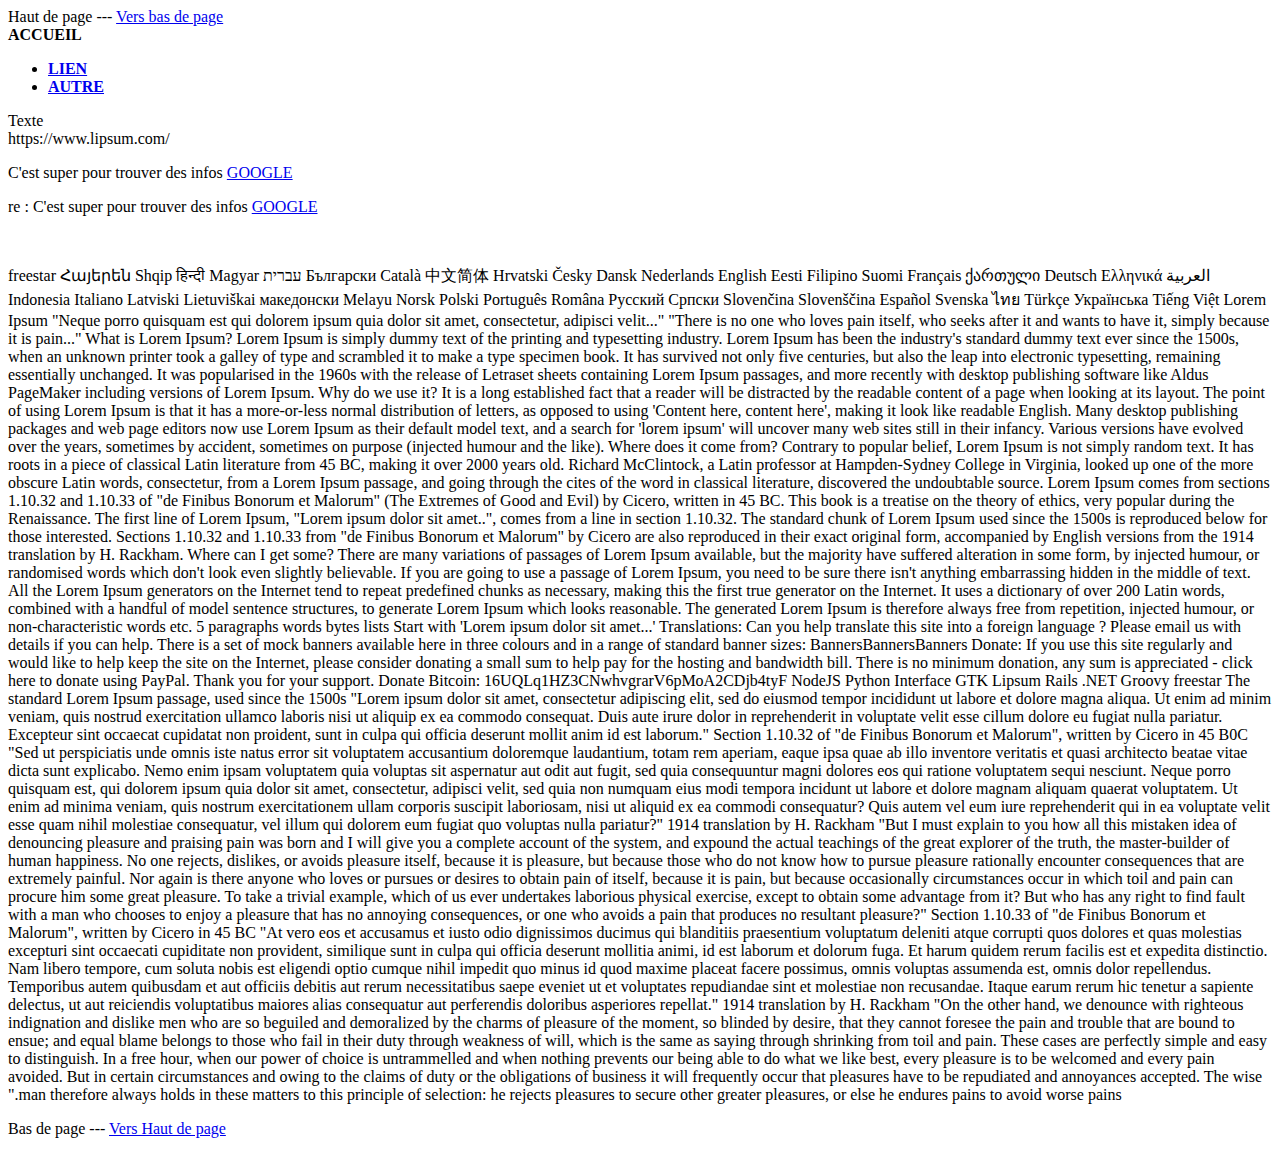
<file: HTML - CSS-20230605T185052Z-001/HTML - CSS/1. Introduction aux balises/1.TP/index.html>
<!DOCTYPE html>
<html>

<head>
    <meta charset="utf-8" />
    <title>ACCUEIL</title>
    <span id="hautDePage"> Haut de page  ---  <a href="#basDePage"> Vers bas de page </a> </span>
</head>
<header><strong>ACCUEIL
    <br>
    <ul>
        <li><a href="/lien.html" >LIEN</a></li>
        <li><a href="/sous-dossier/autre.html">AUTRE</a> </li>
    </ul>
</strong></header>
<body>
    <p>Texte <br>
        <a href="https://www.lipsum.com/"> </a>https://www.lipsum.com/
    </p>
        <p>C'est super pour trouver des infos <a href=" https://www.google.fr" 
                title="On va sur google ?"
             target="_blank">GOOGLE</a>
    </p>
    <p> re :  C'est super pour trouver des infos <a href="hhtps://www.google.fr" title="On va sur Google ?" target="_blank">GOOGLE </a> </p>
    <br>

    <p>
        freestar
        Հայերեն Shqip ‫العربية Български Català 中文简体 Hrvatski Česky Dansk Nederlands English Eesti Filipino Suomi Français ქართული Deutsch Ελληνικά ‫עברית हिन्दी Magyar Indonesia Italiano Latviski Lietuviškai македонски Melayu Norsk Polski Português Româna Pyccкий Српски Slovenčina Slovenščina Español Svenska ไทย Türkçe Українська Tiếng Việt
        Lorem Ipsum
        "Neque porro quisquam est qui dolorem ipsum quia dolor sit amet, consectetur, adipisci velit..."
        "There is no one who loves pain itself, who seeks after it and wants to have it, simply because it is pain..."
        What is Lorem Ipsum?
        Lorem Ipsum is simply dummy text of the printing and typesetting industry. Lorem Ipsum has been the industry's standard dummy text ever since the 1500s, when an unknown printer took a galley of type and scrambled it to make a type specimen book. It has survived not only five centuries, but also the leap into electronic typesetting, remaining essentially unchanged. It was popularised in the 1960s with the release of Letraset sheets containing Lorem Ipsum passages, and more recently with desktop publishing software like Aldus PageMaker including versions of Lorem Ipsum.
        
        Why do we use it?
        It is a long established fact that a reader will be distracted by the readable content of a page when looking at its layout. The point of using Lorem Ipsum is that it has a more-or-less normal distribution of letters, as opposed to using 'Content here, content here', making it look like readable English. Many desktop publishing packages and web page editors now use Lorem Ipsum as their default model text, and a search for 'lorem ipsum' will uncover many web sites still in their infancy. Various versions have evolved over the years, sometimes by accident, sometimes on purpose (injected humour and the like).
        
        
        Where does it come from?
        Contrary to popular belief, Lorem Ipsum is not simply random text. It has roots in a piece of classical Latin literature from 45 BC, making it over 2000 years old. Richard McClintock, a Latin professor at Hampden-Sydney College in Virginia, looked up one of the more obscure Latin words, consectetur, from a Lorem Ipsum passage, and going through the cites of the word in classical literature, discovered the undoubtable source. Lorem Ipsum comes from sections 1.10.32 and 1.10.33 of "de Finibus Bonorum et Malorum" (The Extremes of Good and Evil) by Cicero, written in 45 BC. This book is a treatise on the theory of ethics, very popular during the Renaissance. The first line of Lorem Ipsum, "Lorem ipsum dolor sit amet..", comes from a line in section 1.10.32.
        
        The standard chunk of Lorem Ipsum used since the 1500s is reproduced below for those interested. Sections 1.10.32 and 1.10.33 from "de Finibus Bonorum et Malorum" by Cicero are also reproduced in their exact original form, accompanied by English versions from the 1914 translation by H. Rackham.
        
        Where can I get some?
        There are many variations of passages of Lorem Ipsum available, but the majority have suffered alteration in some form, by injected humour, or randomised words which don't look even slightly believable. If you are going to use a passage of Lorem Ipsum, you need to be sure there isn't anything embarrassing hidden in the middle of text. All the Lorem Ipsum generators on the Internet tend to repeat predefined chunks as necessary, making this the first true generator on the Internet. It uses a dictionary of over 200 Latin words, combined with a handful of model sentence structures, to generate Lorem Ipsum which looks reasonable. The generated Lorem Ipsum is therefore always free from repetition, injected humour, or non-characteristic words etc.
        
        5
            paragraphs
            words
            bytes
            lists
            Start with 'Lorem
        ipsum dolor sit amet...'
        
        Translations: Can you help translate this site into a foreign language ? Please email us with details if you can help.
        There is a set of mock banners available here in three colours and in a range of standard banner sizes:
        BannersBannersBanners
        Donate: If you use this site regularly and would like to help keep the site on the Internet, please consider donating a small sum to help pay for the hosting and bandwidth bill. There is no minimum donation, any sum is appreciated - click here to donate using PayPal. Thank you for your support.
        Donate Bitcoin: 16UQLq1HZ3CNwhvgrarV6pMoA2CDjb4tyF
        NodeJS Python Interface GTK Lipsum Rails .NET Groovy
        
        freestar
        The standard Lorem Ipsum passage, used since the 1500s
        "Lorem ipsum dolor sit amet, consectetur adipiscing elit, sed do eiusmod tempor incididunt ut labore et dolore magna aliqua. Ut enim ad minim veniam, quis nostrud exercitation ullamco laboris nisi ut aliquip ex ea commodo consequat. Duis aute irure dolor in reprehenderit in voluptate velit esse cillum dolore eu fugiat nulla pariatur. Excepteur sint occaecat cupidatat non proident, sunt in culpa qui officia deserunt mollit anim id est laborum."
        
        Section 1.10.32 of "de Finibus Bonorum et Malorum", written by Cicero in 45 B0C
        "Sed ut perspiciatis unde omnis iste natus error sit voluptatem accusantium doloremque laudantium, totam rem aperiam, eaque ipsa quae ab illo inventore veritatis et quasi architecto beatae vitae dicta sunt explicabo. Nemo enim ipsam voluptatem quia voluptas sit aspernatur aut odit aut fugit, sed quia consequuntur magni dolores eos qui ratione voluptatem sequi nesciunt. Neque porro quisquam est, qui dolorem ipsum quia dolor sit amet, consectetur, adipisci velit, sed quia non numquam eius modi tempora incidunt ut labore et dolore magnam aliquam quaerat voluptatem. Ut enim ad minima veniam, quis nostrum exercitationem ullam corporis suscipit laboriosam, nisi ut aliquid ex ea commodi consequatur? Quis autem vel eum iure reprehenderit qui in ea voluptate velit esse quam nihil molestiae consequatur, vel illum qui dolorem eum fugiat quo voluptas nulla pariatur?"
        
        1914 translation by H. Rackham
        "But I must explain to you how all this mistaken idea of denouncing pleasure and praising pain was born and I will give you a complete account of the system, and expound the actual teachings of the great explorer of the truth, the master-builder of human happiness. No one rejects, dislikes, or avoids pleasure itself, because it is pleasure, but because those who do not know how to pursue pleasure rationally encounter consequences that are extremely painful. Nor again is there anyone who loves or pursues or desires to obtain pain of itself, because it is pain, but because occasionally circumstances occur in which toil and pain can procure him some great pleasure. To take a trivial example, which of us ever undertakes laborious physical exercise, except to obtain some advantage from it? But who has any right to find fault with a man who chooses to enjoy a pleasure that has no annoying consequences, or one who avoids a pain that produces no resultant pleasure?"
        
        Section 1.10.33 of "de Finibus Bonorum et Malorum", written by Cicero in 45 BC
        "At vero eos et accusamus et iusto odio dignissimos ducimus qui blanditiis praesentium voluptatum deleniti atque corrupti quos dolores et quas molestias excepturi sint occaecati cupiditate non provident, similique sunt in culpa qui officia deserunt mollitia animi, id est laborum et dolorum fuga. Et harum quidem rerum facilis est et expedita distinctio. Nam libero tempore, cum soluta nobis est eligendi optio cumque nihil impedit quo minus id quod maxime placeat facere possimus, omnis voluptas assumenda est, omnis dolor repellendus. Temporibus autem quibusdam et aut officiis debitis aut rerum necessitatibus saepe eveniet ut et voluptates repudiandae sint et molestiae non recusandae. Itaque earum rerum hic tenetur a sapiente delectus, ut aut reiciendis voluptatibus maiores alias consequatur aut perferendis doloribus asperiores repellat."
        
        1914 translation by H. Rackham
        "On the other hand, we denounce with righteous indignation and dislike men who are so beguiled and demoralized by the charms of pleasure of the moment, so blinded by desire, that they cannot foresee the pain and trouble that are bound to ensue; and equal blame belongs to those who fail in their duty through weakness of will, which is the same as saying through shrinking from toil and pain. These cases are perfectly simple and easy to distinguish. In a free hour, when our power of choice is untrammelled and when nothing prevents our being able to do what we like best, every pleasure is to be welcomed and every pain avoided. But in certain circumstances and owing to the claims of duty or the obligations of business it will frequently occur that pleasures have to be repudiated and annoyances accepted. The wise man therefore always holds in these matters to this principle of selection: he rejects pleasures to secure other greater pleasures, or else he endures pains to avoid worse pains."</p>
</body>
<footer> <p id="basDePage">Bas de page   ---  <a href="#hautDePage" >   Vers Haut de page </a>  </p></footer>
</html>
</file>
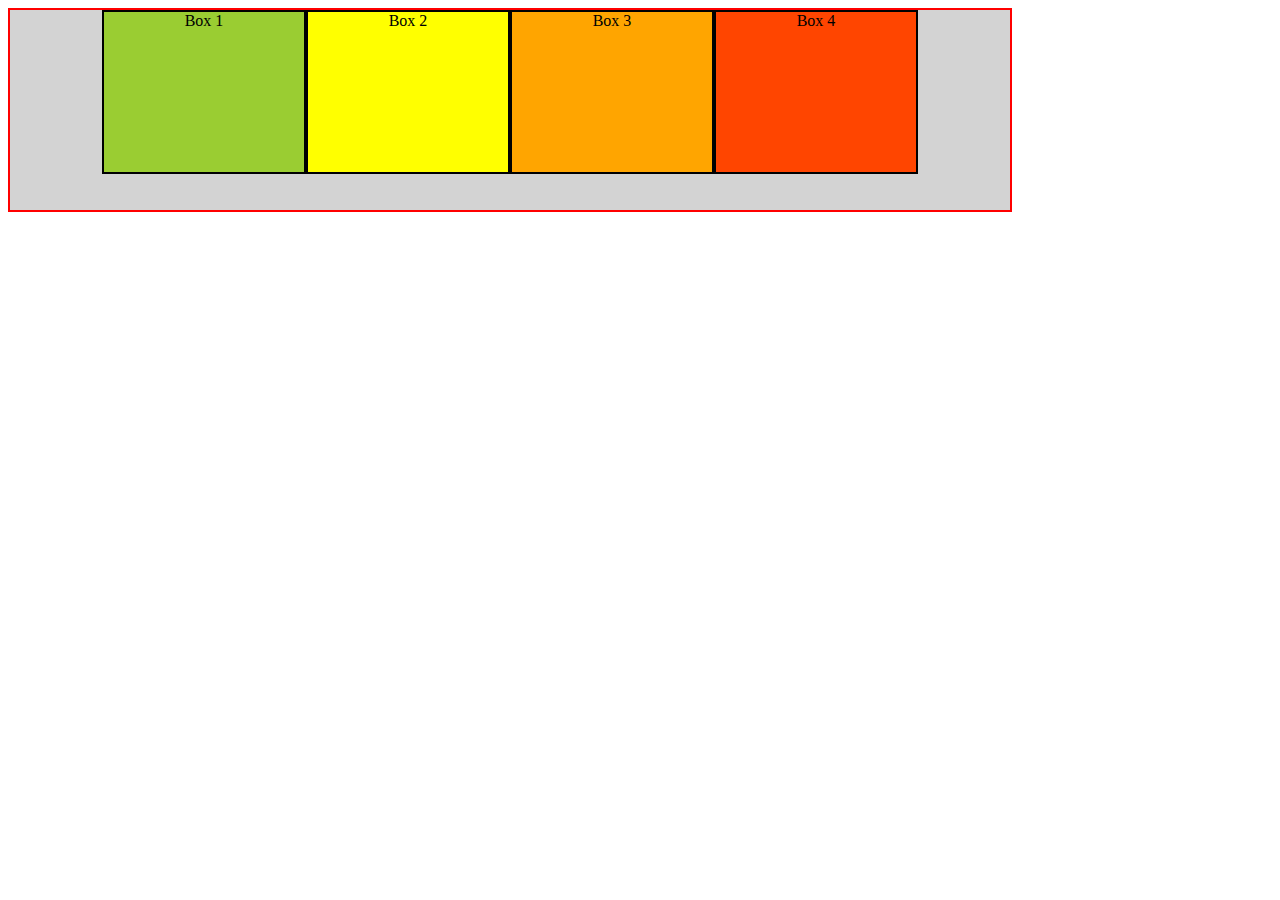
<file: HTML - CSS-20230605T185052Z-001/HTML - CSS/2. Introduction CSS et sélecteurs simples/2.2TPCSS2/index.html>
<!DOCTYPE html>
<html>

<head>
    <meta charset="utf-8" />
    <title>Titre de ma page</title>
    <link rel="stylesheet" href="monCSS.css" >

</head>

<body>
    <div id="container">
        <div id="box1" class="box"> Box 1 </div>
        <div id="box2" class="box"> Box 2 </div>
        <div id="box3" class="box"> Box 3 </div>
        <div id="box4" class="box"> Box 4 </div>
    </div>
</body>

</html>
</file>
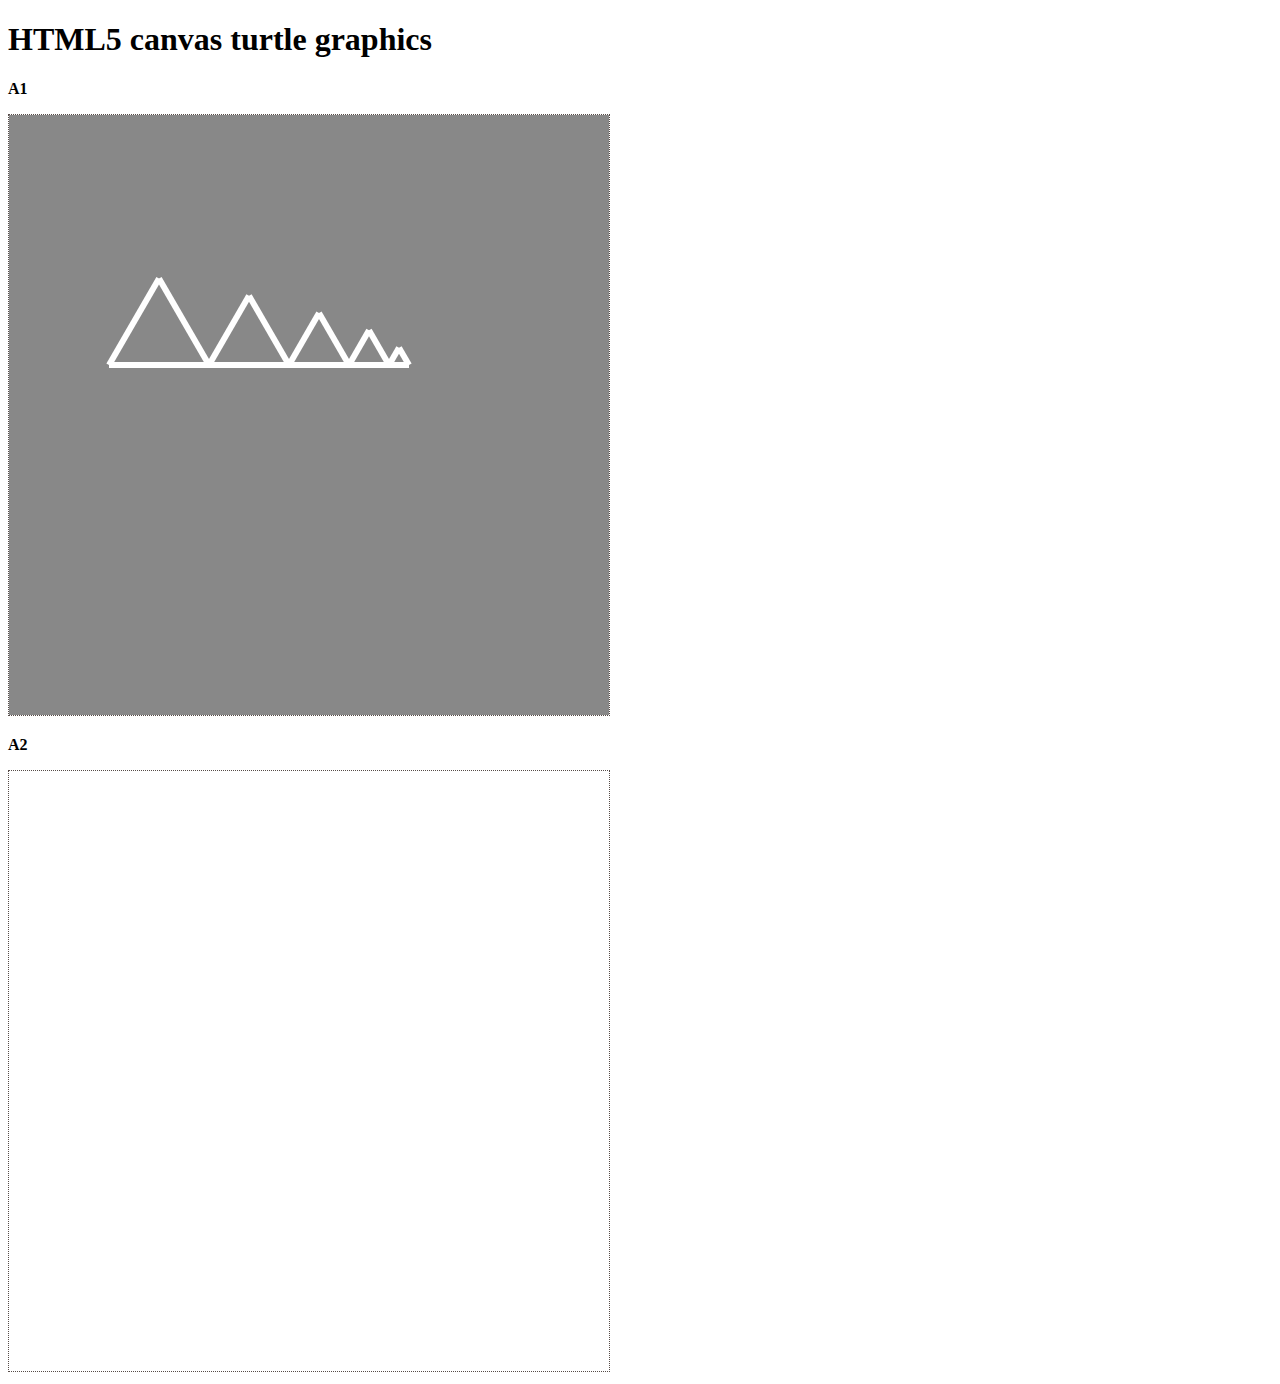
<file: 230612LuAlgorythmique/230613TPAlgoblocs/turtle.html>
﻿<!DOCTYPE html>
<html>
<head>
<meta charset=utf-8 />
<title>HTML5 canvas turtle graphics</title>
<style>
  article, aside, figure, footer, header, hgroup, 
  menu, nav, section { display: block; }
  canvas {border: 1px dotted #564b47;}
</style>
</head>
<body>

<h1>HTML5 canvas turtle graphics</h1>

<!-- A1 -->
<strong><p>A1</p></strong>
<div>
  
	<canvas id="myDrawing" width="600" height="600"></canvas>
</div>
<!-- A2 -->
 <strong><p>A2</p></strong>
 <div>
 
	<canvas id="myDrawing" width="600" height="600"></canvas>
</div>
	
<script src="turtle.js"></script>
<script src="anim.js"></script>
<script src="algoblocs.js"></script> 

<!-- Exercices -->
<!-- <script src="exA1.js"></script>
<script src="exA2.js"></script> -->



<!-- <script>

// Write your code here.

// Change the turtle position
setPos(300,100);

// Set the line width
setLineWidth(10);

// Change the color 
// Predefined colors are : white, black, red, green, blue, yellow, fuchsia, aqua ; all with the "color." prefix
changeColor(color.blue);
// You can also specify a color with its RGB notation
// changeColor("#8b22b5");
// Another possibility is to use :
// shiftColor(0.25); // -> passe en mode "arc-en-ciel" et se décale de 25%

// Move forward by an amount of pixel
forward(177);

changeColor("#2DC567");
// Move backward by an amount of pixel
backward(10);

// Turn right by an angle
right(90);
forward(100);

// Turn left by an angle
left(180-40);
forward(50);


// Face to a side
faceLeft(); // faceRight, faceUp, faceDown
forward(100);

// Draw an arc on the turtle's left, given a radius and an angle
arcLeft(50,90);


// Draw an arc on the turtle's right, given a radius and an angle
arcRight(100,90);

// Stop the writing
up();

backward(200);

// Start the writing
down();

right(135);
forward(100);

// Shift the colors, rainbow
shiftColor(0);
shiftColor(0.45); -->

</script>

</body>
</html>
</file>
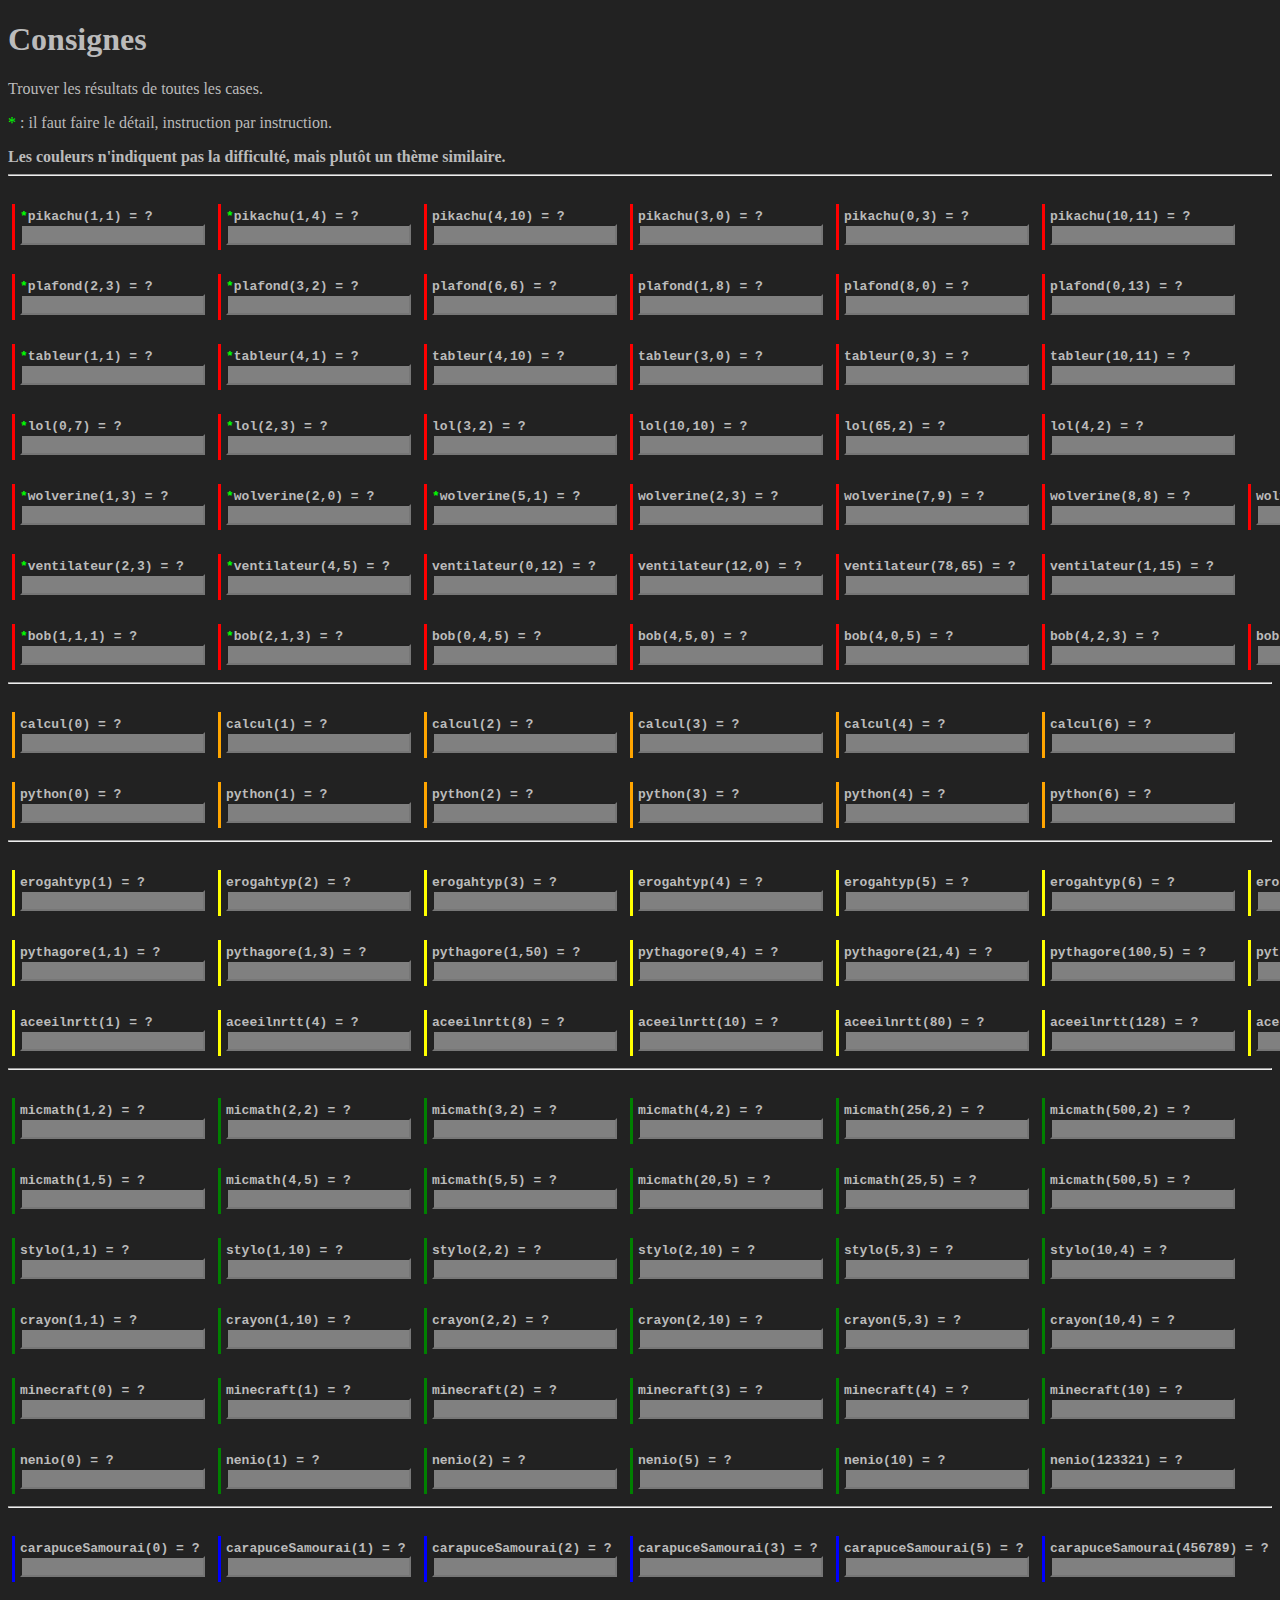
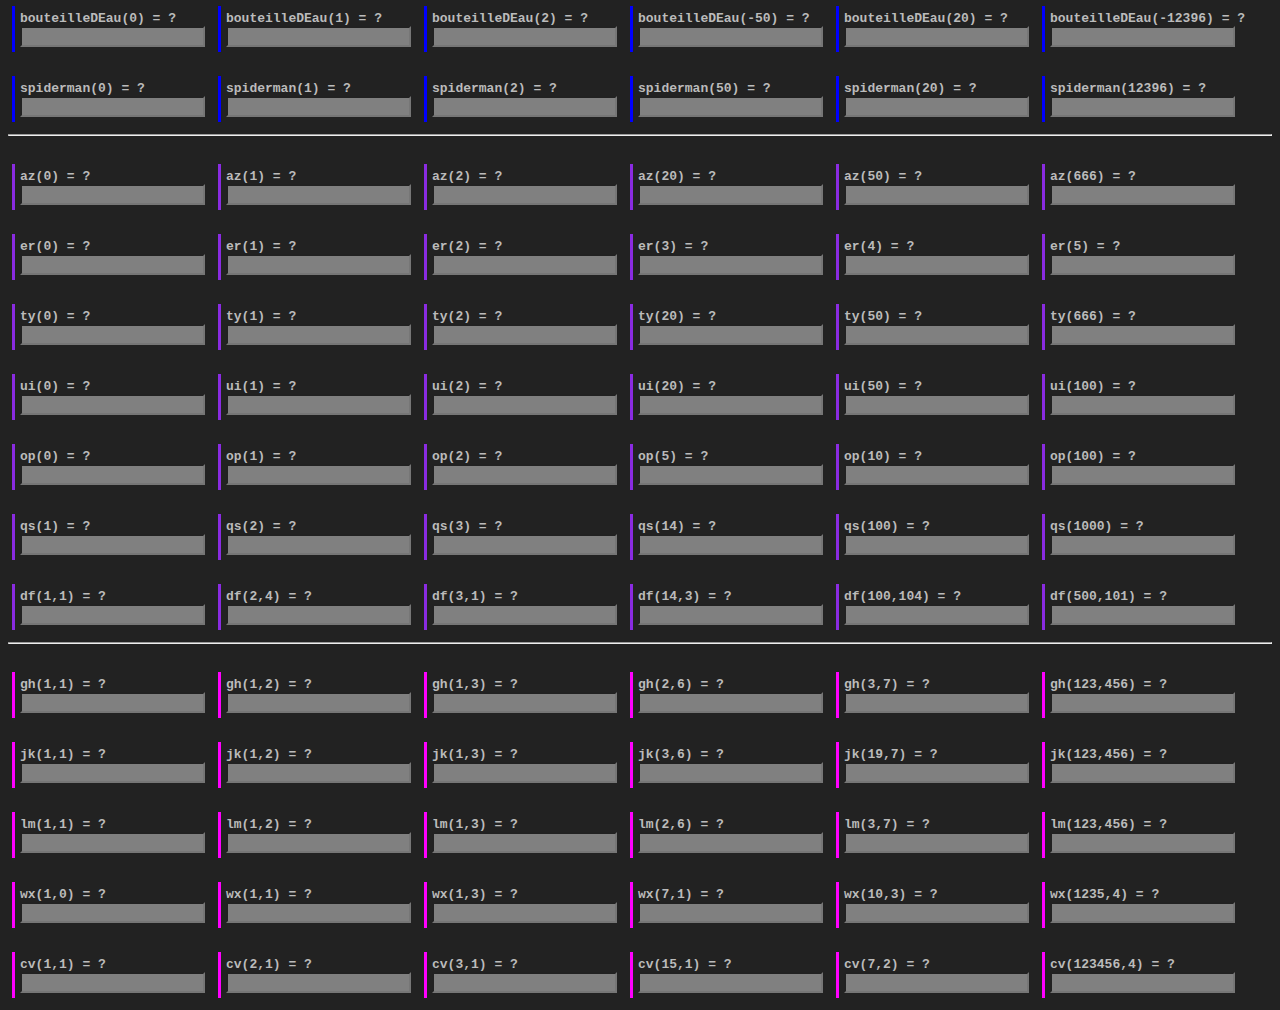
<file: 230612LuAlgorythmique/230614MeTPika - Copie/questions.html>
﻿<!DOCTYPE html>
<html>
	<head>
		<link rel="stylesheet" type="text/css" href="questions.css">
		<script type = "text/javascript" src = "answers.js" ></script>
		<script>
			function check_answer(s_id,correct_value) {
				var input = document.getElementById(s_id);
				if(input.value==correct_value) {
					input.style.background = "rgb(100,255,100)";
				} else {
					input.style.background = "rgb(255,100,100)";
				}
			}
			
			function display_question(f,args,star=false) {
				input_id++;
				var s_id = 'input_'+input_id;
				var result = f.apply(null,args);
				var s = "";
				s += '<div class="question">';
				s += '<div class="statement">';
				if(star) {
					s += '<span class="star">*</span>';
				}
				s += f.name;
				s += '(';
				for(var i=0; i<args.length; i++) {
					s += args[i]+',';
				}
				if(args.length > 0) {
					s = s.substr(0,s.length-1);
				}
				s += ') = ?';
				s += '</div>';
				s += '<div class="answer">';
				s += '<input type="number" id="'+s_id+'" ';
				s += 'oninput="';
				s += 'check_answer(\''+s_id+'\','+result+')"></input>';
				s += '</div>';
				s += '</div>';
				document.write(s);
			}
		</script>
	</head>
<h1>Consignes</h1>
<p>Trouver les résultats de toutes les cases.</p>
<p><span class="star">*</span> : il faut faire le détail, instruction par instruction.</p>
<strong>Les couleurs n'indiquent pas la difficulté, mais plutôt un thème similaire.</strong>

<script>
	var input_id=0;
</script>
<hr>
<div class="qcm pikachu" style="border-color:red">
<script>
	display_question(pikachu,[1,1],true);
	display_question(pikachu,[1,4],true);
	display_question(pikachu,[4,10]);
	display_question(pikachu,[3,0]);
	display_question(pikachu,[0,3]);
	display_question(pikachu,[10,11]);
</script>
</div>
<div class="qcm" style="border-color:red">
<script>
	display_question(plafond,[2,3],true);
	display_question(plafond,[3,2],true);
	display_question(plafond,[6,6]);
	display_question(plafond,[1,8]);
	display_question(plafond,[8,0]);
	display_question(plafond,[0,13]);
</script>
</div>
<div class="qcm" style="border-color:red">
<script>
	display_question(tableur,[1,1],true);
	display_question(tableur,[4,1],true);
	display_question(tableur,[4,10]);
	display_question(tableur,[3,0]);
	display_question(tableur,[0,3]);
	display_question(tableur,[10,11]);
</script>
</div>
<div class="qcm" style="border-color:red">
<script>
	display_question(lol,[0,7],true);
	display_question(lol,[2,3],true);
	display_question(lol,[3,2]);
	display_question(lol,[10,10]);
	display_question(lol,[65,2]);
	display_question(lol,[4,2]);
</script>
</div>
<div class="qcm" style="border-color:red">
<script>
	display_question(wolverine,[1,3],true);
	display_question(wolverine,[2,0],true);
	display_question(wolverine,[5,1],true);
	display_question(wolverine,[2,3]);
	display_question(wolverine,[7,9]);
	display_question(wolverine,[8,8]);
	display_question(wolverine,[12,12]);
	
</script>
</div>
<div class="qcm" style="border-color:red">
<script>
	display_question(ventilateur,[2,3],true);
	display_question(ventilateur,[4,5],true);
	display_question(ventilateur,[0,12]);
	display_question(ventilateur,[12,0]);
	display_question(ventilateur,[78,65]);
	display_question(ventilateur,[1,15]);
</script>
</div>
<div class="qcm" style="border-color:red">
<script>
	display_question(bob,[1,1,1],true);
	display_question(bob,[2,1,3],true);
	display_question(bob,[0,4,5]);
	display_question(bob,[4,5,0]);
	display_question(bob,[4,0,5]);
	display_question(bob,[4,2,3]);
	display_question(bob,[10,2,5]);
</script>
</div>
<hr>
<div class="qcm" style="border-color:orange">
<script>
	display_question(calcul,[0]);
	display_question(calcul,[1]);
	display_question(calcul,[2]);
	display_question(calcul,[3]);
	display_question(calcul,[4]);
	display_question(calcul,[6]);
</script>
</div>
<div class="qcm" style="border-color:orange">
<script>
	display_question(python,[0]);
	display_question(python,[1]);
	display_question(python,[2]);
	display_question(python,[3]);
	display_question(python,[4]);
	display_question(python,[6]);
</script>
</div>
<hr>
<div class="qcm" style="border-color:yellow">
<script>
	display_question(erogahtyp,[1]);
	display_question(erogahtyp,[2]);
	display_question(erogahtyp,[3]);
	display_question(erogahtyp,[4]);
	display_question(erogahtyp,[5]);
	display_question(erogahtyp,[6]);
	document.write("<br/>");
	display_question(erogahtyp,[7]);
	display_question(erogahtyp,[8]);
	display_question(erogahtyp,[9]);
	display_question(erogahtyp,[10]);
	display_question(erogahtyp,[11]);
	display_question(erogahtyp,[12]);
</script>
</div>
<div class="qcm" style="border-color:yellow">
<script>
	display_question(pythagore,[1,1]);
	display_question(pythagore,[1,3]);
	display_question(pythagore,[1,50]);
	display_question(pythagore,[9,4]);
	display_question(pythagore,[21,4]);
	display_question(pythagore,[100,5]);
	display_question(pythagore,[1,1234]);
</script>
</div>
<div class="qcm" style="border-color:yellow">
<script>
	display_question(aceeilnrtt,[1]);
	display_question(aceeilnrtt,[4]);
	display_question(aceeilnrtt,[8]);
	display_question(aceeilnrtt,[10]);
	display_question(aceeilnrtt,[80]);
	display_question(aceeilnrtt,[128]);
	display_question(aceeilnrtt,[16]);
</script>
</div>
<hr>
<div class="qcm" style="border-color:green">
<script>
	display_question(micmath,[1,2]);
	display_question(micmath,[2,2]);
	display_question(micmath,[3,2]);
	display_question(micmath,[4,2]);
	display_question(micmath,[256,2]);
	display_question(micmath,[500,2]);
</script>
</div>
<div class="qcm" style="border-color:green">
<script>
	display_question(micmath,[1,5]);
	display_question(micmath,[4,5]);
	display_question(micmath,[5,5]);
	display_question(micmath,[20,5]);
	display_question(micmath,[25,5]);
	display_question(micmath,[500,5]);
</script>
</div>
<div class="qcm" style="border-color:green">
<script>
	display_question(stylo,[1,1]);
	display_question(stylo,[1,10]);
	display_question(stylo,[2,2]);
	display_question(stylo,[2,10]);
	display_question(stylo,[5,3]);
	display_question(stylo,[10,4]);
</script>
</div>
<div class="qcm" style="border-color:green">
<script>
	display_question(crayon,[1,1]);
	display_question(crayon,[1,10]);
	display_question(crayon,[2,2]);
	display_question(crayon,[2,10]);
	display_question(crayon,[5,3]);
	display_question(crayon,[10,4]);
</script>
</div>
<div class="qcm" style="border-color:green">
<script>
	display_question(minecraft,[0]);
	display_question(minecraft,[1]);
	display_question(minecraft,[2]);
	display_question(minecraft,[3]);
	display_question(minecraft,[4]);
	display_question(minecraft,[10]);
</script>
</div>
<div class="qcm" style="border-color:green">
<script>
	display_question(nenio,[0]);
	display_question(nenio,[1]);
	display_question(nenio,[2]);
	display_question(nenio,[5]);
	display_question(nenio,[10]);
	display_question(nenio,[123321]);
</script>
</div>
<hr>
<div class="qcm" style="border-color:blue">
<script>
	display_question(carapuceSamourai,[0]);
	display_question(carapuceSamourai,[1]);
	display_question(carapuceSamourai,[2]);
	display_question(carapuceSamourai,[3]);
	display_question(carapuceSamourai,[5]);
	display_question(carapuceSamourai,[456789]);
</script>
</div>
<div class="qcm" style="border-color:blue">
<script>
	display_question(bouteilleDEau,[0]);
	display_question(bouteilleDEau,[1]);
	display_question(bouteilleDEau,[2]);
	display_question(bouteilleDEau,[-50]);
	display_question(bouteilleDEau,[20]);
	display_question(bouteilleDEau,[-12396]);
</script>
</div>
<div class="qcm" style="border-color:blue">
<script>
	display_question(spiderman,[0]);
	display_question(spiderman,[1]);
	display_question(spiderman,[2]);
	display_question(spiderman,[50]);
	display_question(spiderman,[20]);
	display_question(spiderman,[12396]);
</script>
</div>
<hr>
<div class="qcm" style="border-color:#8A2BE2">
<script>
	display_question(az,[0]);
	display_question(az,[1]);
	display_question(az,[2]);
	display_question(az,[20]);
	display_question(az,[50]);
	display_question(az,[666]);
</script>
</div>
<div class="qcm" style="border-color:#8A2BE2">
<script>
	display_question(er,[0]);
	display_question(er,[1]);
	display_question(er,[2]);
	display_question(er,[3]);
	display_question(er,[4]);
	display_question(er,[5]);
</script>
</div>
<div class="qcm" style="border-color:#8A2BE2">
<script>
	display_question(ty,[0]);
	display_question(ty,[1]);
	display_question(ty,[2]);
	display_question(ty,[20]);
	display_question(ty,[50]);
	display_question(ty,[666]);
</script>
</div>
<div class="qcm" style="border-color:#8A2BE2">
<script>
	display_question(ui,[0]);
	display_question(ui,[1]);
	display_question(ui,[2]);
	display_question(ui,[20]);
	display_question(ui,[50]);
	display_question(ui,[100]);
</script>
</div>
</div>
<div class="qcm" style="border-color:#8A2BE2">
<script>
	display_question(op,[0]);
	display_question(op,[1]);
	display_question(op,[2]);
	display_question(op,[5]);
	display_question(op,[10]);
	display_question(op,[100]);
</script>
</div>
<div class="qcm" style="border-color:#8A2BE2">
<script>
	display_question(qs,[1]);
	display_question(qs,[2]);
	display_question(qs,[3]);
	display_question(qs,[14]);
	display_question(qs,[100]);
	display_question(qs,[1000]);
</script>
</div>
<div class="qcm" style="border-color:#8A2BE2">
<script>
	display_question(df,[1,1]);
	display_question(df,[2,4]);
	display_question(df,[3,1]);
	display_question(df,[14,3]);
	display_question(df,[100,104]);
	display_question(df,[500,101]);
</script>
</div>
<hr>
<div class="qcm" style="border-color:#FF00FF">
<script>
	display_question(gh,[1,1]);
	display_question(gh,[1,2]);
	display_question(gh,[1,3]);
	display_question(gh,[2,6]);
	display_question(gh,[3,7]);
	display_question(gh,[123,456]);
</script>
</div>
<div class="qcm" style="border-color:#FF00FF">
<script>
	display_question(jk,[1,1]);
	display_question(jk,[1,2]);
	display_question(jk,[1,3]);
	display_question(jk,[3,6]);
	display_question(jk,[19,7]);
	display_question(jk,[123,456]);
</script>
</div>
<div class="qcm" style="border-color:#FF00FF">
<script>
	display_question(lm,[1,1]);
	display_question(lm,[1,2]);
	display_question(lm,[1,3]);
	display_question(lm,[2,6]);
	display_question(lm,[3,7]);
	display_question(lm,[123,456]);
</script>
</div>
<div class="qcm" style="border-color:#FF00FF">
<script>
	display_question(wx,[1,0]);
	display_question(wx,[1,1]);
	display_question(wx,[1,3]);
	display_question(wx,[7,1]);
	display_question(wx,[10,3]);
	display_question(wx,[1235,4]);
</script>
</div>
<div class="qcm" style="border-color:#FF00FF">
<script>
	display_question(cv,[1,1]);
	display_question(cv,[2,1]);
	display_question(cv,[3,1]);
	display_question(cv,[15,1]);
	display_question(cv,[7,2]);
	display_question(cv,[123456,4]);
</script>
</div>
</body>
</html>
</file>
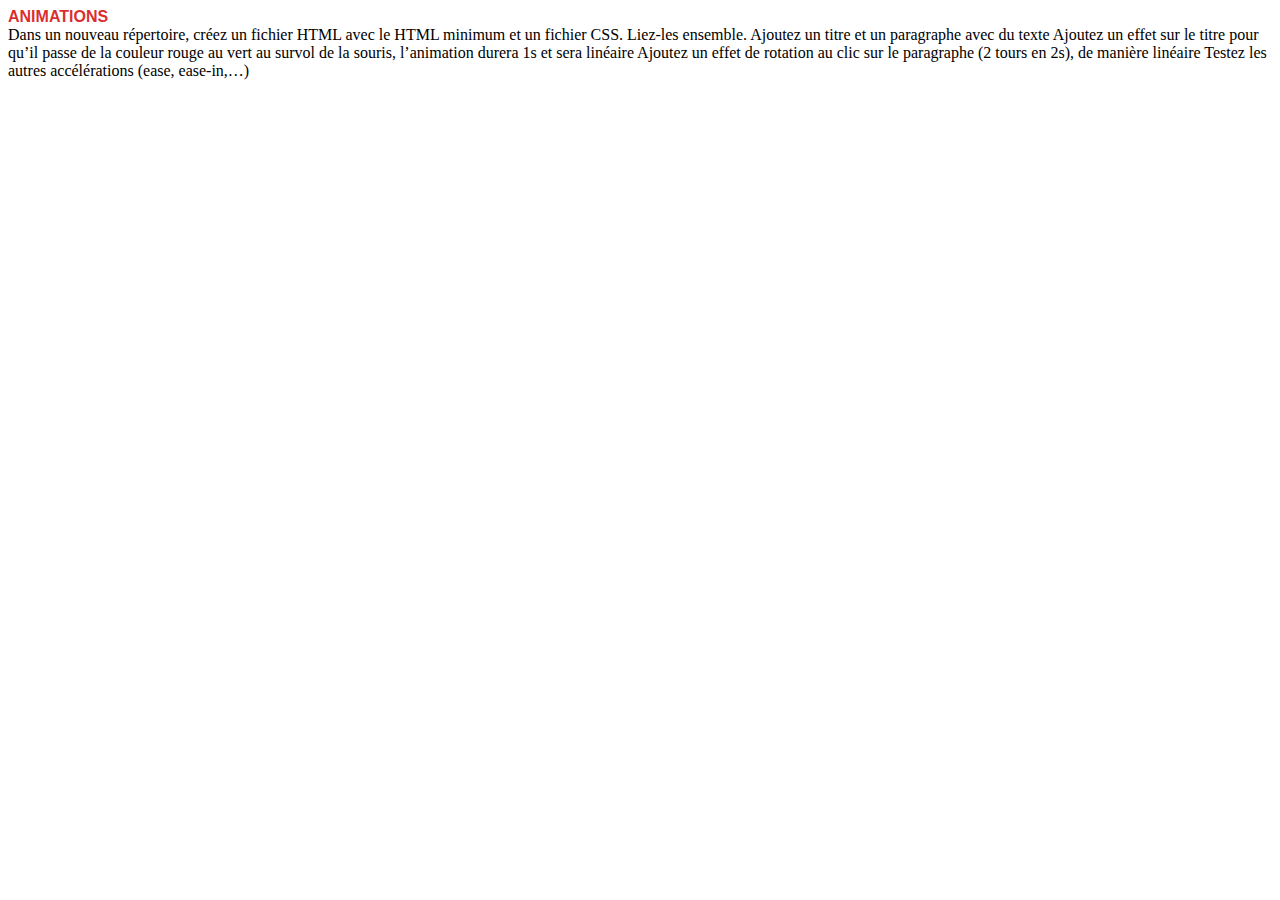
<file: HTML - CSS-20230605T185052Z-001/HTML - CSS/11. Animations/11.TP/anims.html>
<!DOCTYPE html>
<html>

<head>
    <meta charset="utf-8" />
    <title>ANIMATIONS</title>
    <link rel="stylesheet" href="anims.css" >

</head>
<header>
    ANIMATIONS
</header>

<body>

    <Section>
        Dans un nouveau répertoire, créez un fichier HTML avec le HTML minimum et un fichier CSS. Liez-les ensemble.

        Ajoutez un titre et un paragraphe avec du texte

        Ajoutez un effet sur le titre pour qu’il passe de la couleur rouge au vert au survol de la souris, l’animation
        durera 1s et sera linéaire

        Ajoutez un effet de rotation au clic sur le paragraphe (2 tours en 2s), de manière linéaire

        Testez les autres accélérations (ease, ease-in,…)

    </Section>
</body>

</html>
</file>
<file: HTML - CSS-20230605T185052Z-001/HTML - CSS/2. Introduction CSS et sélecteurs simples/2.2TPCSS2/monCSS.css>
#container{
    border:2px red solid;
    background-color: lightgray;
    width: 1000px;
    height: 200px;
    display: flex;
    justify-content: center;
    
    
}
#box1{
    border: 2px black solid;
    background-color: yellowgreen;
    width: 20%;
    height: 80%;
}

#box2{
    border: 2px black solid;
    background-color: yellow;
    width: 20%;
    height: 80%;
}

#box3{
    /* border: 2px black solid; */
    background-color: orange;
    /* width: 20%;
    height: 80%; */
}
#box4{
    /* border: 2px black solid; */
    background-color: orangered;
    /* width: 20%;
    height: 80%;
    display: flex;
    justify-content: space-around; */



    
}
.box{
    display: flex;
    flex-direction: wrap;
    justify-content: center;
    flex-wrap: wrap;
     justify-content: space-around;
     border: 2px black solid;
  
     width: 20%;
     height: 80%;
     display: flex;
     justify-content: space-around;
    /* flex-basis: 10em;
    flex-basis: 3px;
    flex-basis: auto; */
    /* flex-direction: column;
    align-items: center */


    
}
/* body{
    display: flex;
    flex-direction: wrap;
    justify-content: center;
    flex-wrap: wrap;
    flex-direction: column;
} */
</file>
<file: 230612LuAlgorythmique/230614MeTPika - Copie/questions.css>
body {
	background-color: #222222;
	color: #bbbbbb;
}

.qcm {
	display: flex;
	flex-wrap: wrap;
	width: max-content;
}
.pikachu>.question>.answer :hover{
	background-image: url("https://i1.wp.com/www.nintendo-insider.com/wp-content/uploads/2016/01/pikachu-banner.jpg?w=1920&ssl=1");
	background-size: contain;
}
.question {
	border-left: solid 3px;
	border-left-color: inherit;
	padding: 5px;
	margin: 4px;
	margin-top: 10px;
}
input {
	background-color: gray;
}

.statement {
	font-family: monospace;
	font-weight: bold;
}
.qcm {
	padding-top: 10px;
}

.star {
	color:lime;
}

/* Chrome, Safari, Edge, Opera */
input::-webkit-outer-spin-button,
input::-webkit-inner-spin-button {
	-webkit-appearance: none;
	margin: 0;
}

/* Firefox */
input[type=number] {
	-moz-appearance: textfield;
}
</file>
<file: HTML - CSS-20230605T185052Z-001/HTML - CSS/11. Animations/11.TP/anims.css>
header{
    font-family: 'Franklin Gothic Medium', 'Arial Narrow', Arial, sans-serif;
    font-weight: bold;
    color:rgb(216, 16, 16, 90%);
    transition: color 1s linear;
}

header:hover{
    color:greenyellow;
    
}
</file>
